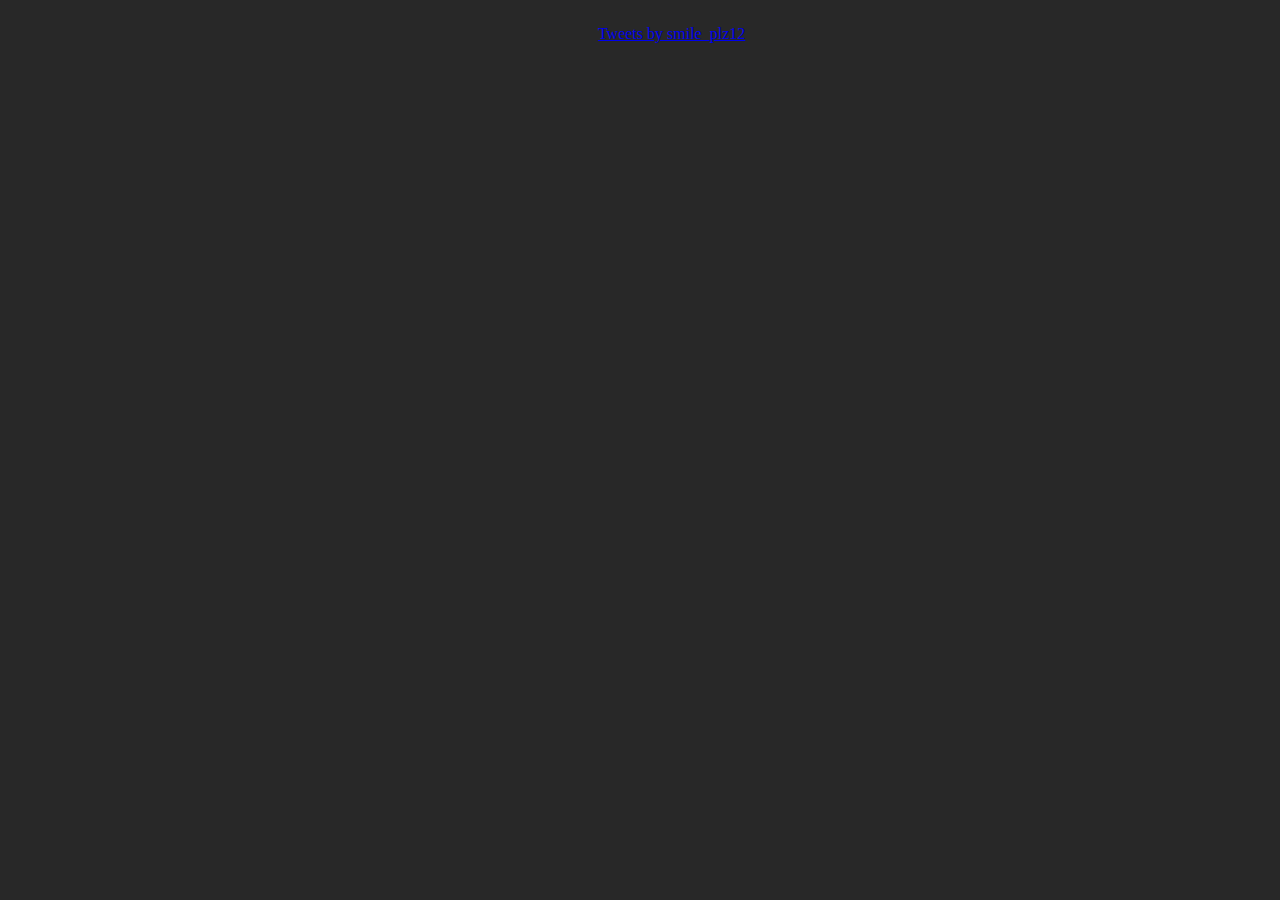
<file: static/index.html>
<!DOCTYPE html>
<html lang="en">
<head>
	<meta charset="UTF-8">
	<title>Twitter Bot</title>
  <link rel="shortcut icon" type="image/x-icon" href="/static/favicon.ico">
</head>
<body>
<style>
  body{
    background-color: rgb(40, 40, 40);
  }
  .container{
    display: flex;
    justify-content: center;
    align-items: center;
    margin-top:2%;
    padding-left:15%;
    padding-right: 10%;
}
.twitter-timeline{
  margin: auto !important;
}
</style>
<div class="container">
<a class="twitter-timeline tw-align-center timeline" data-lang="en" data-align="center" data-dnt="true" data-theme="dark" href= {{profile}}>Tweets by smile_plz12</a> <script async src="https://platform.twitter.com/widgets.js" charset="utf-8"></script>
</div> 
</body>
</html>
</file>
